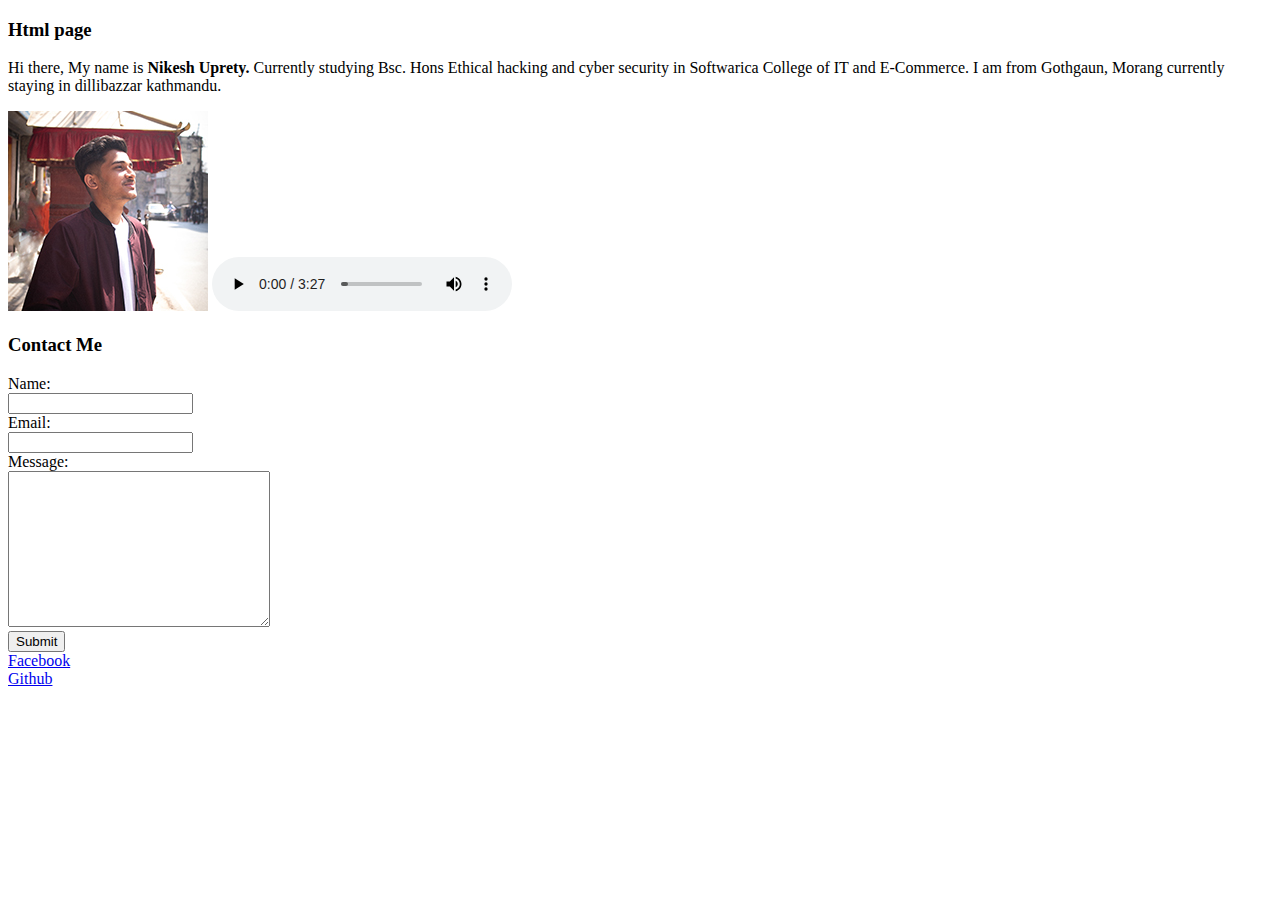
<file: index.html>
<!DOCTYPE html>
<html lang="en">
<head>
    <meta charset="UTF-8">
    <meta http-equiv="X-UA-Compatible" content="IE=edge">
    <meta name="viewport" content="width=device-width, initial-scale=1.0">
    <title>Simple Html page Using tags and attribute</title>
</head>
<body>
    <h3>Html page</h3>
    
    <p>Hi there, My name is <strong>Nikesh Uprety.</strong> Currently studying Bsc. Hons Ethical hacking and cyber security in Softwarica College of IT and E-Commerce. I am from Gothgaun, Morang currently staying in dillibazzar kathmandu.</p>
    <img src="/Images/myphoto.jpg" alt="">
    
    <audio controls autoplay >
        <p>So, Lets play some music</p>
    <source src="audio.mp3" type="audio/mp3">
        your browser doesnot support audio
    </audio>
    <h3>Contact Me</h3>
    <form action="forms.php">
    <label for="nikesh">Name:</label>
    <div>
        <input type="text" id="nikesh">
    </div>
    <label for="email">Email:</label>
    <div>
        <input type="text@gmail.com" id="email">
    </div>
    <div>Message: <br><textarea name="" id="" cols="30" rows="10" ></textarea>
    </div>
    <button>Submit</button>
    <div> 
        <a href="https://www.facebook.com/Nikesh.Upretyy/" target="_blank">Facebook</a>
       </div>
       <div>
           <a href="https://github.com/Nikesh-Uprety" target="_blank">Github</a>
       </div>
</form>
</body>
</html>
</file>
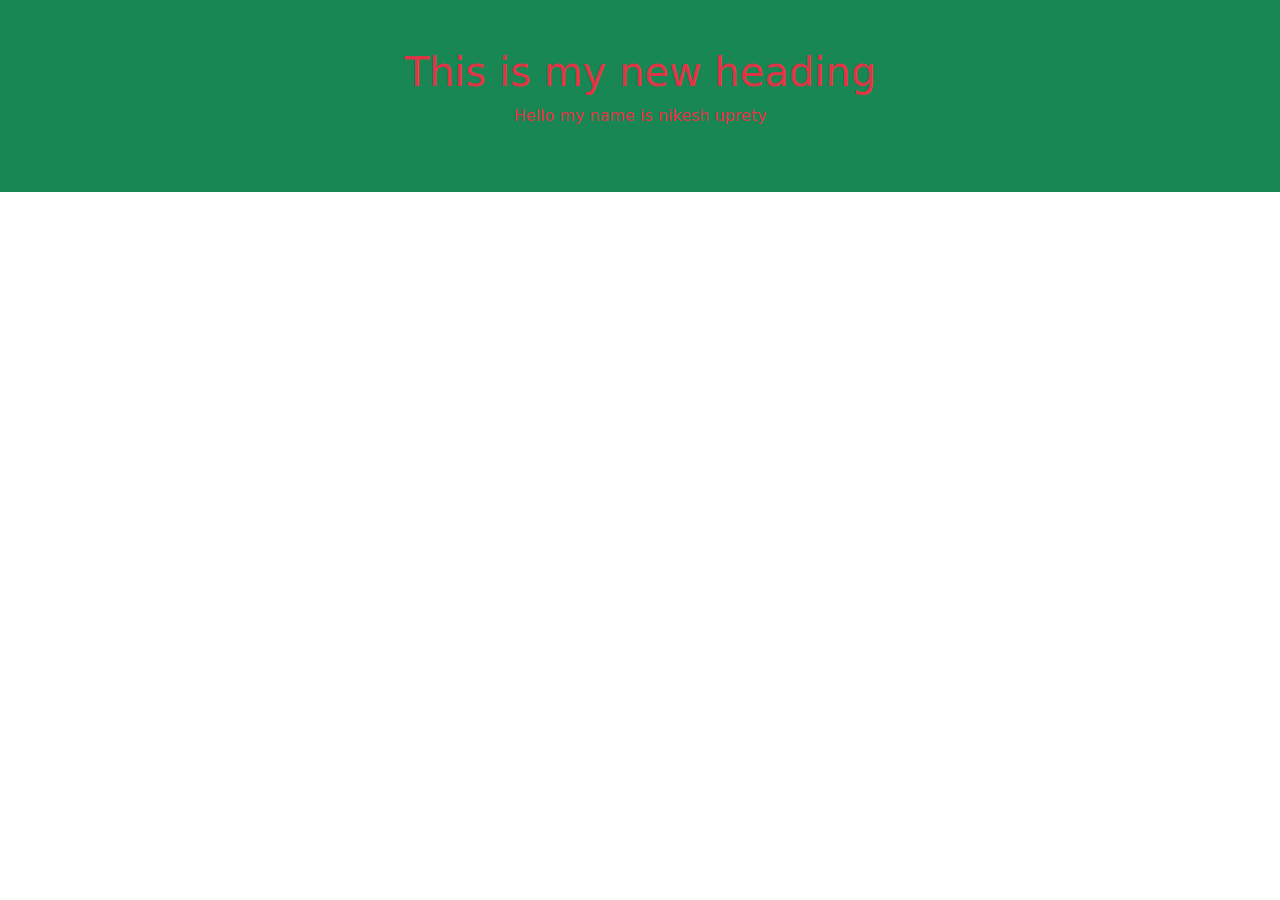
<file: bootstap.html>
<!DOCTYPE html>
<html lang="en">
<head>
    <meta charset="UTF-8">
    <meta http-equiv="X-UA-Compatible" content="IE=edge">
    <meta name="viewport" content="width=device-width, initial-scale=1.0">

<link href="https://cdn.jsdelivr.net/npm/bootstrap@5.2.1/dist/css/bootstrap.min.css" rel="stylesheet">
    <title>Bootstrap</title>

</head>
<body>
    <div class="container-fluid p-5 bg-primary text-danger bg-success text-center">
        <h1>This is my new heading</h1>
        <p>Hello my name is nikesh uprety</p>
    </div>    
<script src="https://cdn.jsdelivr.net/npm/bootstrap@5.2.1/dist/js/bootstrap.bundle.min.js"></script>   
</body>
</html>
</file>
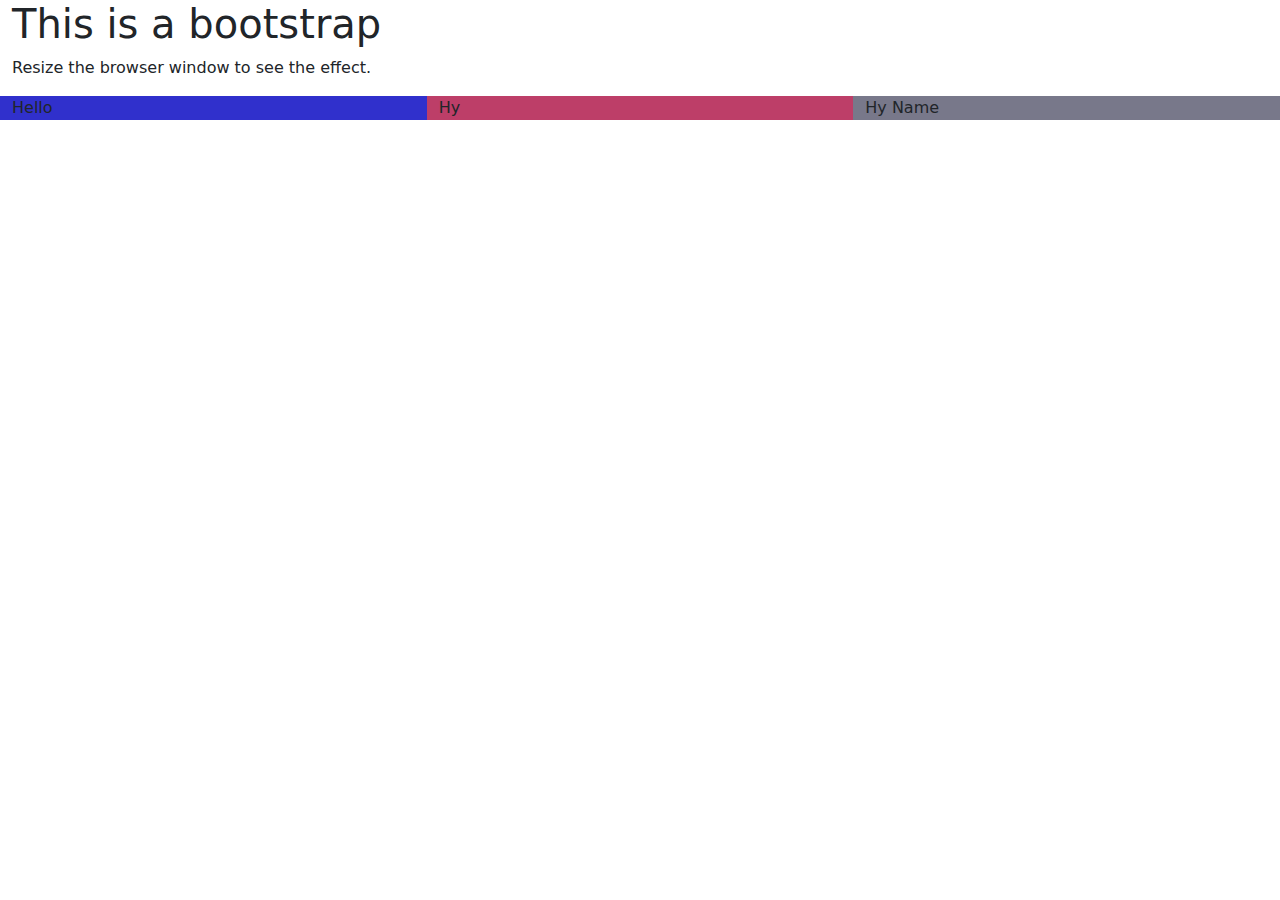
<file: bootstrapcoloum.html>
<!DOCTYPE html>
<html lang="en">
<head>
    <meta charset="UTF-8">
    <meta http-equiv="X-UA-Compatible" content="IE=edge">
    <meta name="viewport" content="width=device-width, initial-scale=1.0">
    <title>Responsible bootstrap</title>
    <link href="https://cdn.jsdelivr.net/npm/bootstrap@5.2.1/dist/css/bootstrap.min.css" rel="stylesheet">

</head>
<body>
    <div class="container-fluid">
        <h1>This is a bootstrap</h1>
        <p>Resize the browser window to see the effect.</p>
        <div class="row">
            <div class="col-sm-4" style="background-color:rgb(48, 48, 204);">Hello</div>
            <div class="col-sm-4" style="background-color:rgb(189, 62, 104);">Hy</div>
            <div class="col-sm-4" style="background-color:rgb(120, 120, 138);">Hy Name </div>
        </div>
    </div>
    <script src="https://cdn.jsdelivr.net/npm/bootstrap@5.2.1/dist/js/bootstrap.bundle.min.js"></script>
</body>
</html>
</file>
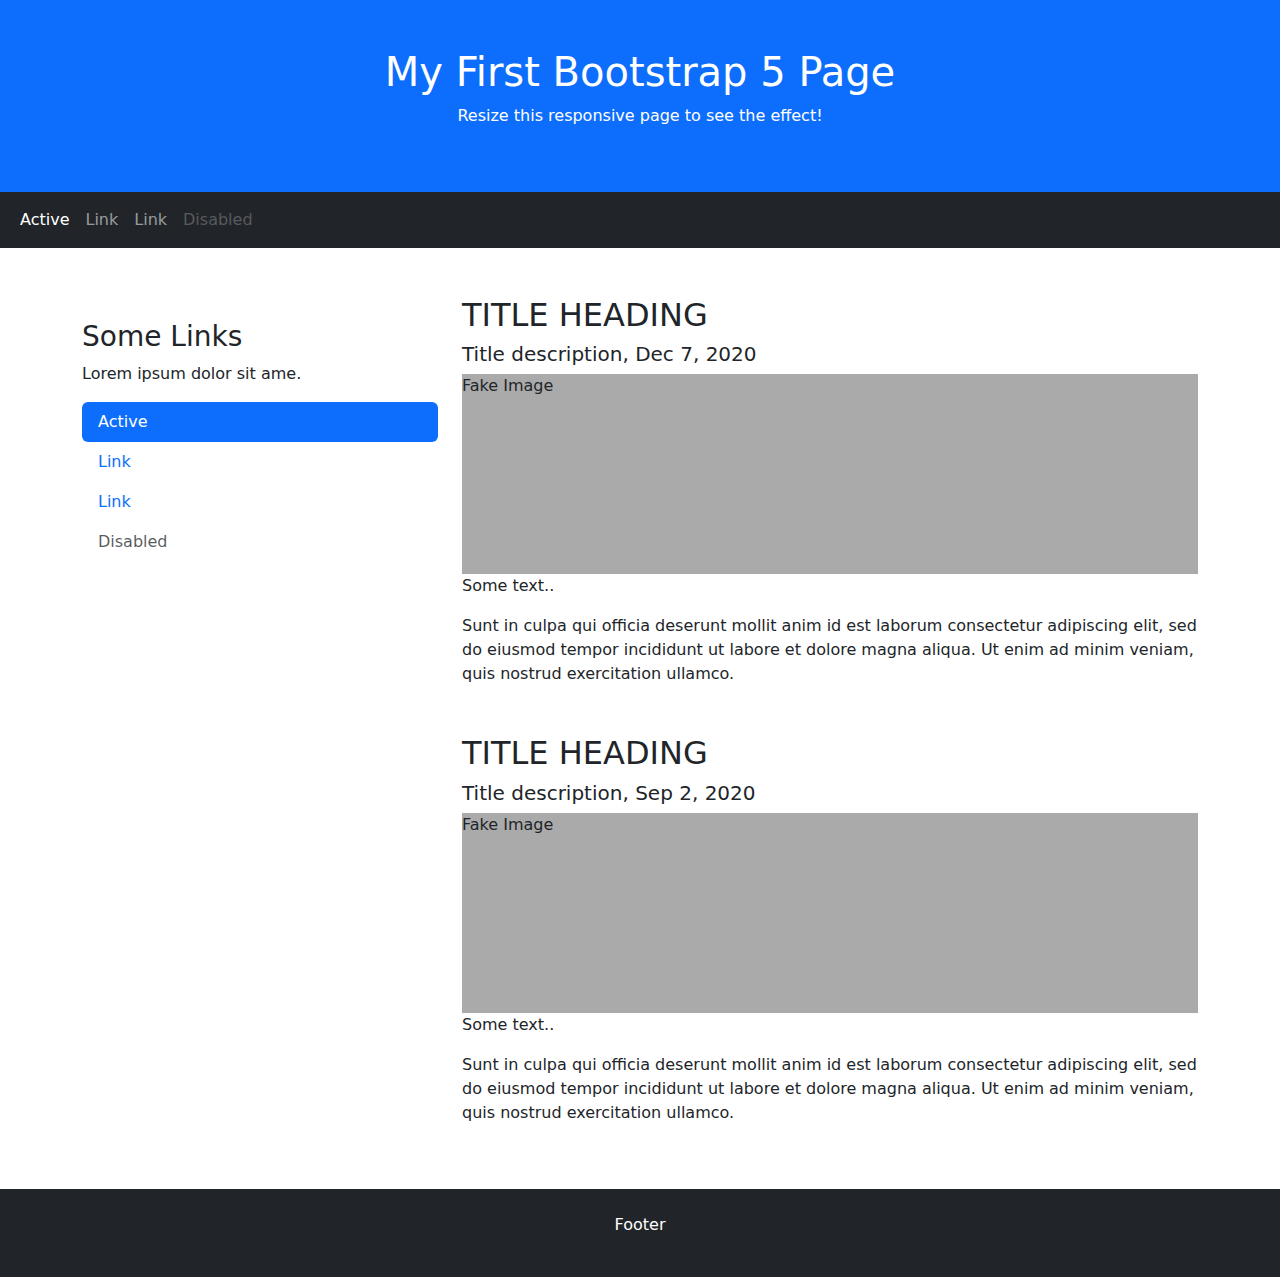
<file: bootstrapsimplepage.html>
<!DOCTYPE html>
<html lang="en">
<head>
  <title>Bootstrap 5 Website Example</title>
  <meta charset="utf-8">
  <meta name="viewport" content="width=device-width, initial-scale=1">
  <link href="https://cdn.jsdelivr.net/npm/bootstrap@5.2.1/dist/css/bootstrap.min.css" rel="stylesheet">
  <script src="https://cdn.jsdelivr.net/npm/bootstrap@5.2.1/dist/js/bootstrap.bundle.min.js"></script>
  <style>
  .fakeimg {
    height: 200px;
    background: #aaa;
  }
  </style>
</head>
<body>

<div class="p-5 bg-primary text-white text-center">
  <h1>My First Bootstrap 5 Page</h1>
  <p>Resize this responsive page to see the effect!</p> 
</div>
 
<nav class="navbar navbar-expand-sm bg-dark navbar-dark">
  <div class="container-fluid">
    <ul class="navbar-nav">
      <li class="nav-item">
        <a class="nav-link active" href="#">Active</a>
      </li>
      <li class="nav-item">
        <a class="nav-link" href="#">Link</a>
      </li>
      <li class="nav-item">
        <a class="nav-link" href="#">Link</a>
      </li>
      <li class="nav-item">
        <a class="nav-link disabled" href="#">Disabled</a>
      </li>
    </ul>
  </div>
</nav>

<div class="container mt-5">
  <div class="row">
    <div class="col-sm-4">
        <h3 class="mt-4">Some Links</h3>
      <p>Lorem ipsum dolor sit ame.</p>
      <ul class="nav nav-pills flex-column">
        <li class="nav-item">
          <a class="nav-link active" href="#">Active</a>
        </li>
        <li class="nav-item">
          <a class="nav-link" href="#">Link</a>
        </li>
        <li class="nav-item">
          <a class="nav-link" href="#">Link</a>
        </li>
        <li class="nav-item">
          <a class="nav-link disabled" href="#">Disabled</a>
        </li>
      </ul>
      <hr class="d-sm-none">
    </div>
    <div class="col-sm-8">
      <h2>TITLE HEADING</h2>
      <h5>Title description, Dec 7, 2020</h5>
      <div class="fakeimg">Fake Image</div>
      <p>Some text..</p>
      <p>Sunt in culpa qui officia deserunt mollit anim id est laborum consectetur adipiscing elit, sed do eiusmod tempor incididunt ut labore et dolore magna aliqua. Ut enim ad minim veniam, quis nostrud exercitation ullamco.</p>

      <h2 class="mt-5">TITLE HEADING</h2>
      <h5>Title description, Sep 2, 2020</h5>
      <div class="fakeimg">Fake Image</div>
      <p>Some text..</p>
      <p>Sunt in culpa qui officia deserunt mollit anim id est laborum consectetur adipiscing elit, sed do eiusmod tempor incididunt ut labore et dolore magna aliqua. Ut enim ad minim veniam, quis nostrud exercitation ullamco.</p>
    </div>
  </div>
</div>

<div class="mt-5 p-4 bg-dark text-white text-center">
  <p>Footer</p>
</div>

</body>
</html>
</file>
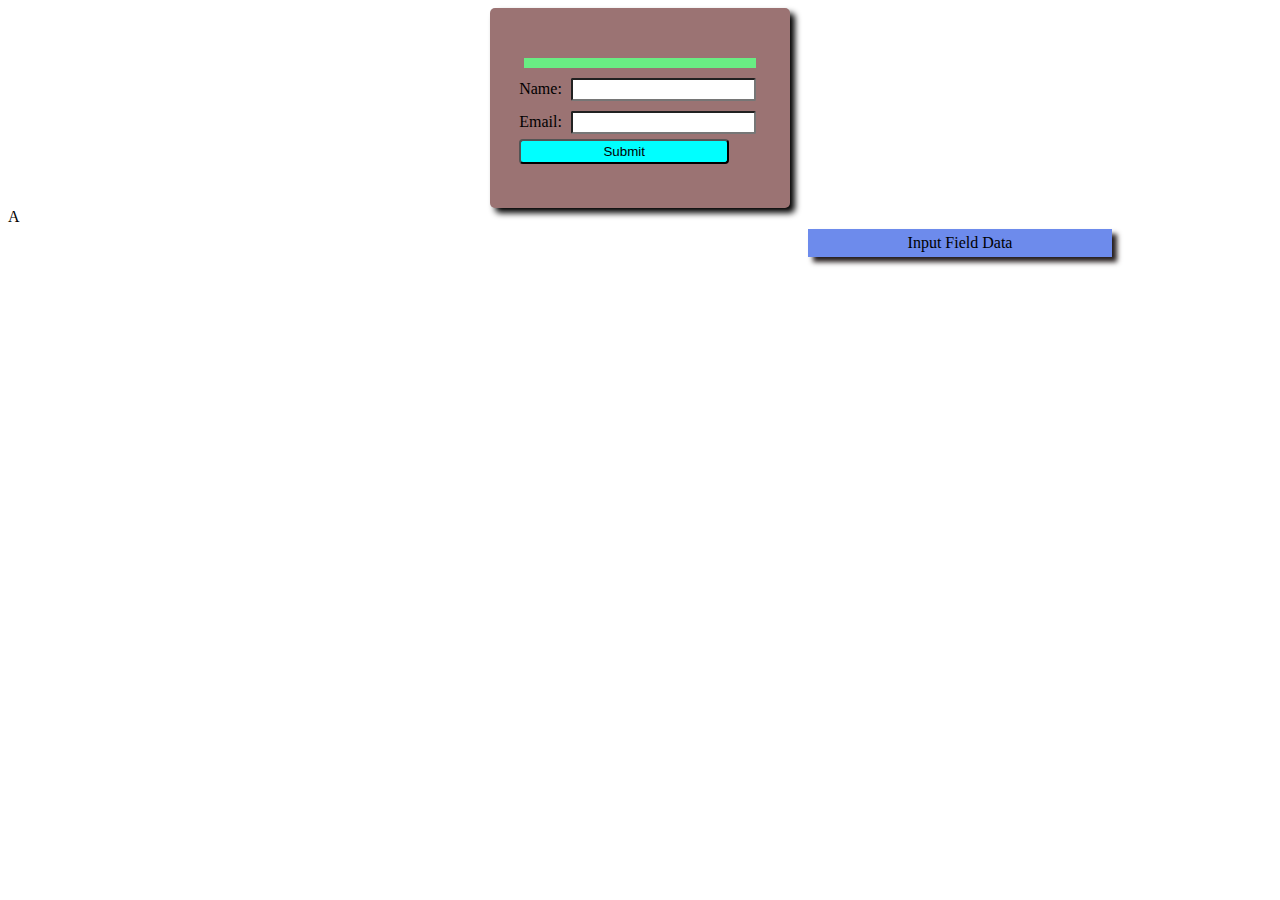
<file: eventlistenerjs.html>
<!DOCTYPE html>
<html lang="en">
<head>
    <meta charset="UTF-8">
    <meta http-equiv="X-UA-Compatible" content="IE=edge">
    <meta name="viewport" content="width=device-width, initial-scale=1.0">
    <title>Document</title>
    <style>
        .whole{
            background-color: rgb(155, 115, 115);
            height: 200px;
            width: 300px;
            display: flex;
            align-items: center;
            justify-content: center;
            margin: auto;
            border-radius: 5px;
            box-shadow: 5px 5px 5pt;
        }
        #name,#email{
            padding: 2px;
            border-radius: 2px;
            margin: 5px;
            font-family: 'Segoe UI', Tahoma, Geneva, Verdana, sans-serif;
        }
        .btn{
            background-color: aqua;
            padding: 3px;
            width: 210px;
            border-radius: 4px;
            font-family: Verdana, Geneva, Tahoma, sans-serif;
        }
        .msg{
            background-color:rgb(105, 237, 131);
            color: white;
            padding:5px;
            margin: 5px;
        }
        .users{
            position: absolute;
            left: 763px;
            width: 180px;
            align-items: center;
            justify-content: center;
            list-style-type:none;
            
        }
        li,.item{
            background-color: rgb(109, 139, 236);
            padding: 5px;
            width: 294px;
            margin: 5px;
            box-shadow: 5px 5px 5px rgb(37, 29, 29);

        }
        .text1{
            text-align: center;
        }
</style>
</head>
<body>
    <div class="whole">
        <form id="my-form">
            <div class="msg"></div>
            <div>
                <label for="name">Name:</label>
                <input type="text" id="name">
            </div>
            <div>
                <label for="email">Email:</label>
                <input type="email" id="email">
            </div>
            <input class="btn" type="submit" value="Submit">
        </form>
    </div>
                <ul class="users">
                    <li class="text1">Input Field Data</li>
                    <!-- <li class="item">item-2</li> -->
                    <!-- <li class="item">item-3</li> -->
                </ul>
    <script src="mainjs.js"></script>
</body>
</html>A
</file>
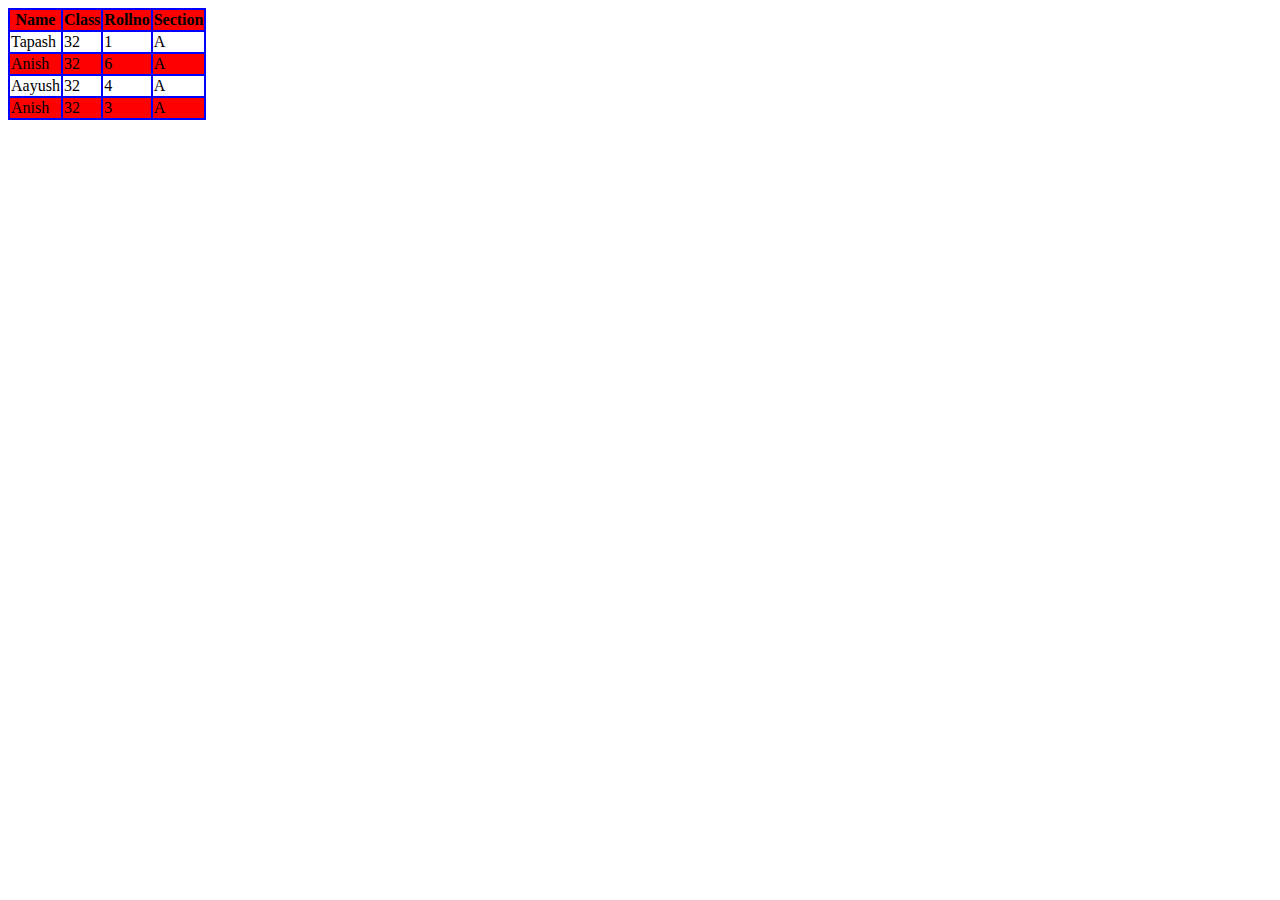
<file: tables.html>
<!DOCTYPE html>
<html lang="en">
<head>
    <meta charset="UTF-8">
    <meta http-equiv="X-UA-Compatible" content="IE=edge">
    <meta name="viewport" content="width=device-width, initial-scale=1.0">
    <title>Tables Im html</title>
    <style>
        table{
            border-collapse: collapse;
        }
        td,th{
            border:2px solid blue;
        }
        tr:nth-child(odd){
            background-color: red;
        }

    </style>
</head>
<body>
    <table>
        <header>
            <tr>
                <th>Name</th>
                <th>Class</th>
                <th>Rollno</th>
                <th>Section</th>

            </tr>
            <tr>
                <td>Tapash</td>
                <td>32</td>
                <td>1</td>
                <td>A</td>
            </tr>
            <tr>
                <td>Anish</td>
                <td>32</td>
                <td>6</td>
                <td>A</td>
            </tr>
            <tr>
                <td>Aayush</td>
                <td>32</td>
                <td>4</td>
                <td>A</td>
            </tr>
            <tr>
                <td>Anish</td>
                <td>32</td>
                <td>3</td>
                <td>A</td>
            </tr>
        </header>
    </table>
</body>
</html>
</file>
